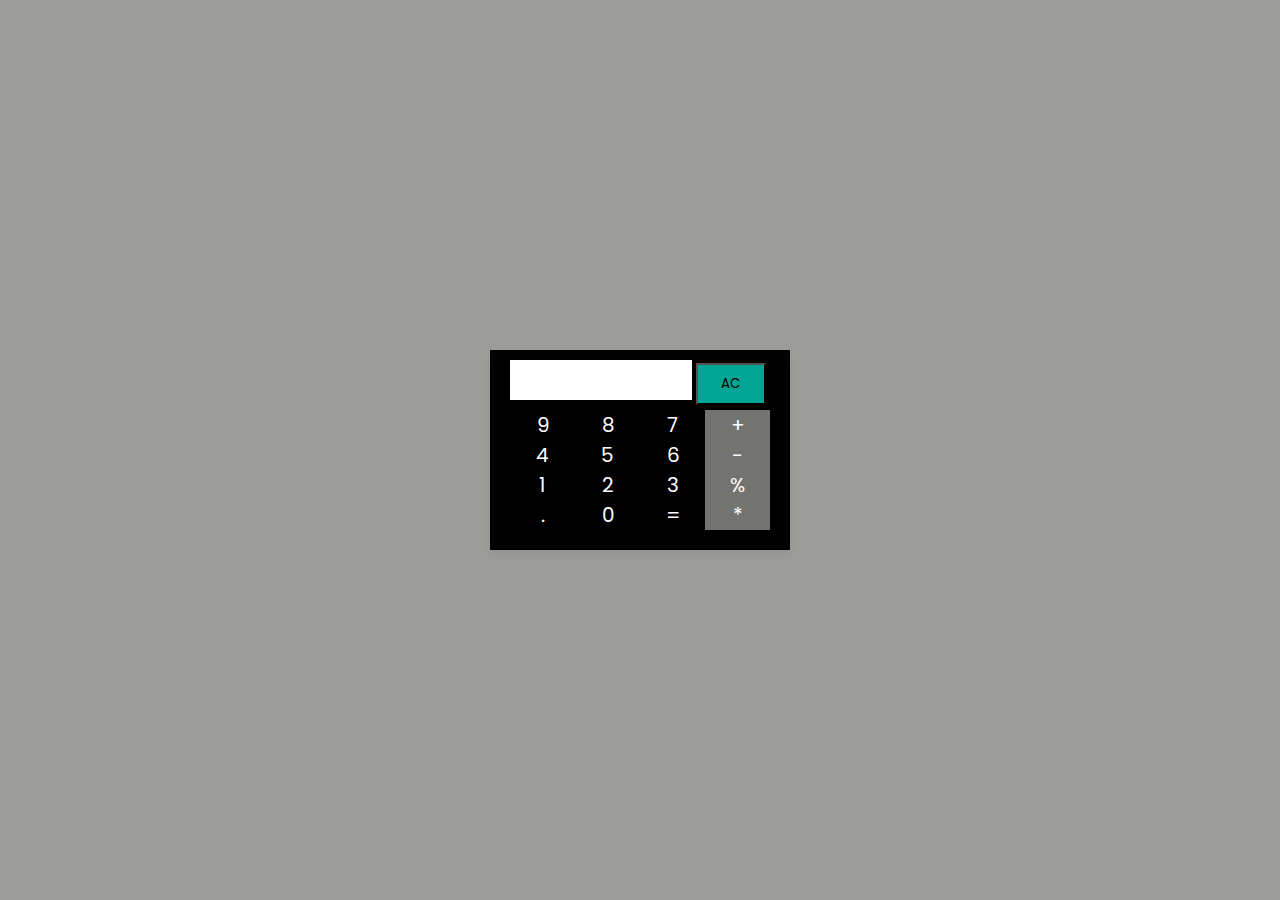
<file: HTML/index.html>
<!DOCTYPE html>
<!-- Coding By CodingNepal - codingnepalweb.com -->
<html lang="en">
  <head>
    <meta charset="UTF-8" />
    <meta http-equiv="X-UA-Compatible" content="IE=edge" />
    <meta name="viewport" content="width=device-width, initial-scale=1.0" />
    <title>Calculator</title>
    <link rel="stylesheet" href="style.css" />
  </head>
  <body>
    <div class="container">
      <input type="text" class="display" background-color="white"/>
<button class="operator" data-value="AC">AC</button>
      <div class="buttons">
       <!--<button class="operator" data-value="AC">AC</button>-->
        
        <button data-value="9">9</button>
        <button data-value="8">8</button>
        <button data-value="7">7</button>
        <button class="operator" data-value="+">+</button>

        <button data-value="4">4</button>
        <button data-value="5">5</button>
        <button data-value="6">6</button>
        <button class="operator" data-value="-">-</button>

        <button data-value="1">1</button>
        <button data-value="2">2</button>
        <button data-value="3">3</button>
        <button class="operator" data-value="%">%</button>

        <button data-value=".">.</button>
        <button data-value="0">0</button>
        <button data-value="=">=</button>
        <button class="operator" data-value="*">*</button>
      </div>
    </div>

    <script src="script.js"></script>
  </body>
</html>
</file>
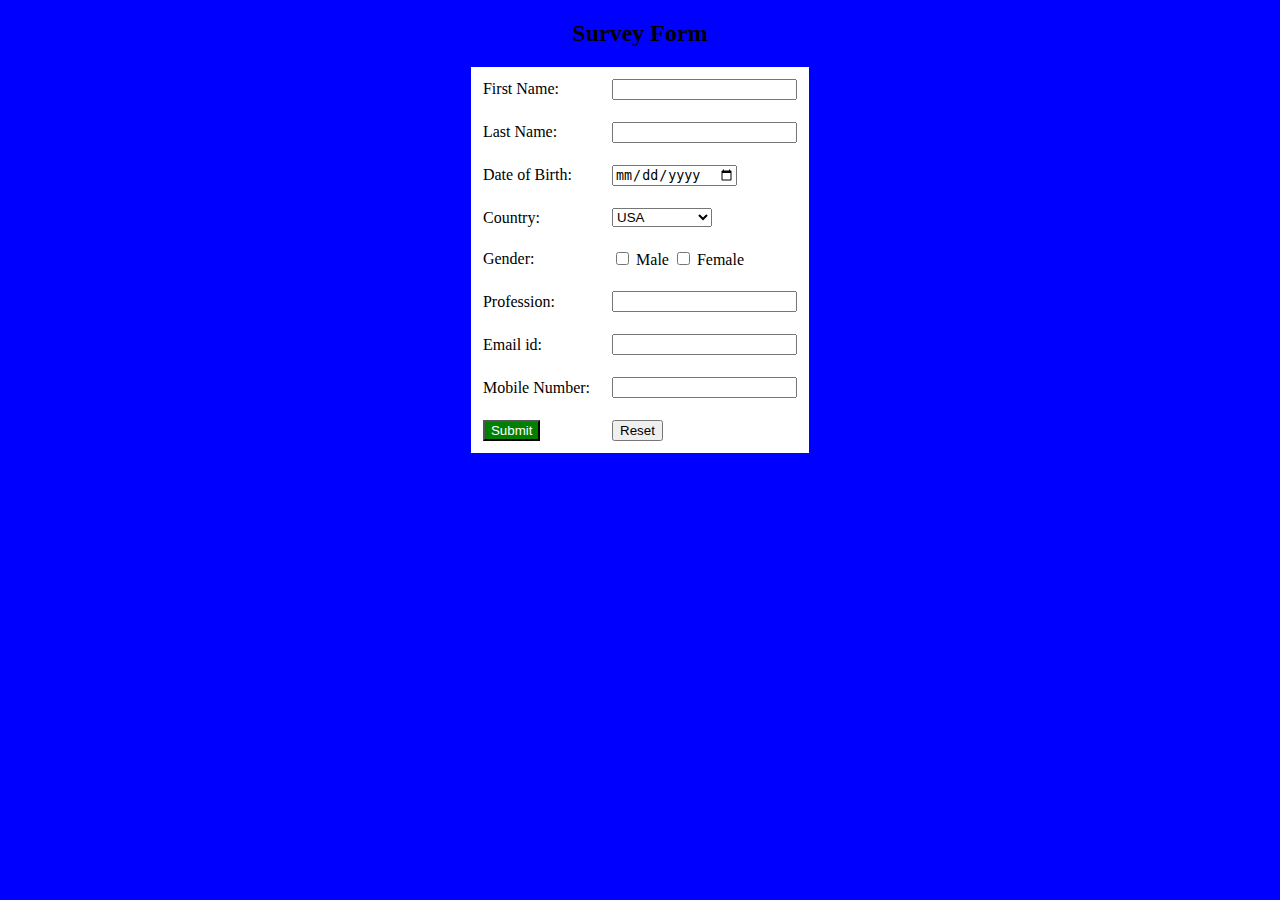
<file: HTML2/surveyform.html>
<!DOCTYPE html>
<html>
<head>
    <title>Survey Form</title>
    <link rel="stylesheet" type="text/css" href="style.css">
</head>
<body>
    <h2><center>Survey Form</center></h2>
    
    <table>
        
        <form id="surveyForm" method="post" onsubmit="displaySelectedValues(); return false;">

    <tr>
        <td><label for="firstName">First Name:</label></td>
        <td><input type="text" id="firstName" name="firstName" required></td>
     </tr>
        
<tr>
        <td><label for="lastName">Last Name:</label></td>
        <td><input type="text" id="lastName" name="lastName" required></td>
</tr>

<tr>
        <td><label for="dob">Date of Birth:</label></td>
        <td><input type="date" id="dob" name ="dob" required></td>
</tr>

<tr>
    
         <td><label for="country">Country:</label></td>
         <td><select id="country" name="country" required>
            <option value="USA">USA</option>
            <option value="Canada">Canada</option>
            <option value="UK">UK</option>
             <option value="India">India</option> 
             <option value="Germany">Germany</option> 
             <option value="Japan">Japan</option> 
             <option value="Afghanisthan">Afghanisthan</option>
             <option value="Belgium">Belgium</option> 
             <option value="Australia">Australia</option> 
             <option value="Bangladesh">Bangladesh</option>
            
        </select></td>
</tr>

<tr>
        <td><label>Gender:</label></td>
        <td><input type="checkbox" id="male" name="gender" value="Male">
        <label for="male">Male</label>
        <input type="checkbox" id="female" name="gender" value="Female">
        <label for="female">Female</label></td>
</tr>

<tr>
        <td><label for="profession">Profession:</label></td>
        <td><input type="text" id="profession" name="profession" required></td>
</tr>

<tr>
        <td><label for="email">Email id:</label></td>
        <td><input type="email" id="email" name="email" required></td>
</tr>

<tr>
        <td><label for="mobile">Mobile Number:</label></td>
       <td> <input type="tel" id="mobile" name="mobile" required></td>
</tr>

        <!-- Submit Button -->
<tr>        
        <td><input type="submit" value="Submit" class="submit-button" onclick="displaySelectedValues();"></td>

        <!-- Reset Button -->
        <td><input type="reset" value="Reset"></td>

    </form>
    </table>
    <script src="script.js"></script>

</body>
</html>
</file>
<file: HTML/style.css>
/* Import Google font - Poppins */
@import url("https://fonts.googleapis.com/css2?family=Poppins:wght@300;400;500;600;700&display=swap");
* {
  margin: 0;
  padding: 0;
  box-sizing: border-box;
  font-family: "Poppins", sans-serif;
}
body {
  height: 100vh;
  display: flex;
  align-items: center;
  justify-content: center;
  background: #9c9c99;
}
.container {
  position: relative;
  max-width: 300px;
  width: 100%;
  
  padding: 10px 20px 20px;
  background: #000000;
  box-shadow: 0 5px 10px rgba(0, 0, 0, 0.05);
}
.display {
  height: 40px;
  width: 70%;
  outline: none;
  border: none;
  text-align: right;
  margin-bottom: 10px;
  font-size: 25px;
  color: #000e1a;
  pointer-events: none;
}
.buttons {
  display: grid;
  grid-gap: 0px;
  border-radius: 0%;
  outline: none;
  grid-template-columns: repeat(4, 1fr);
}
.buttons button {
  padding: 0px;
  border-radius: 0px;
  border: none;
  font-size: 20px;
  cursor: pointer;
  background-color: #000000;
  color: white;
}
.buttons button:active {
  transform: scale(0.99);
}
.operator[data-value="AC"] {
  color: #000000;
  background-color: #00A693;
  width: 70px;
  height: 42px;
}
.operator[data-value="+"] {
  background-color: #737370;
}
.operator[data-value="-"] {
  background-color: #737370;
}
.operator[data-value="%"] {
  background-color: #737370;
}
.operator[data-value="*"] {
  background-color: #737370;
}
</file>
<file: HTML2/style.css>
body {
    background-color: blue;
}
table {
    margin: 0 auto; /* Center the table on the page */
    background-color: white;
}

th, td {
    padding: 10px;
    text-align: left;
}

.submit-button {
    background-color: green;
    color: white;
    /* You can add more styles here if needed */
}
</file>
